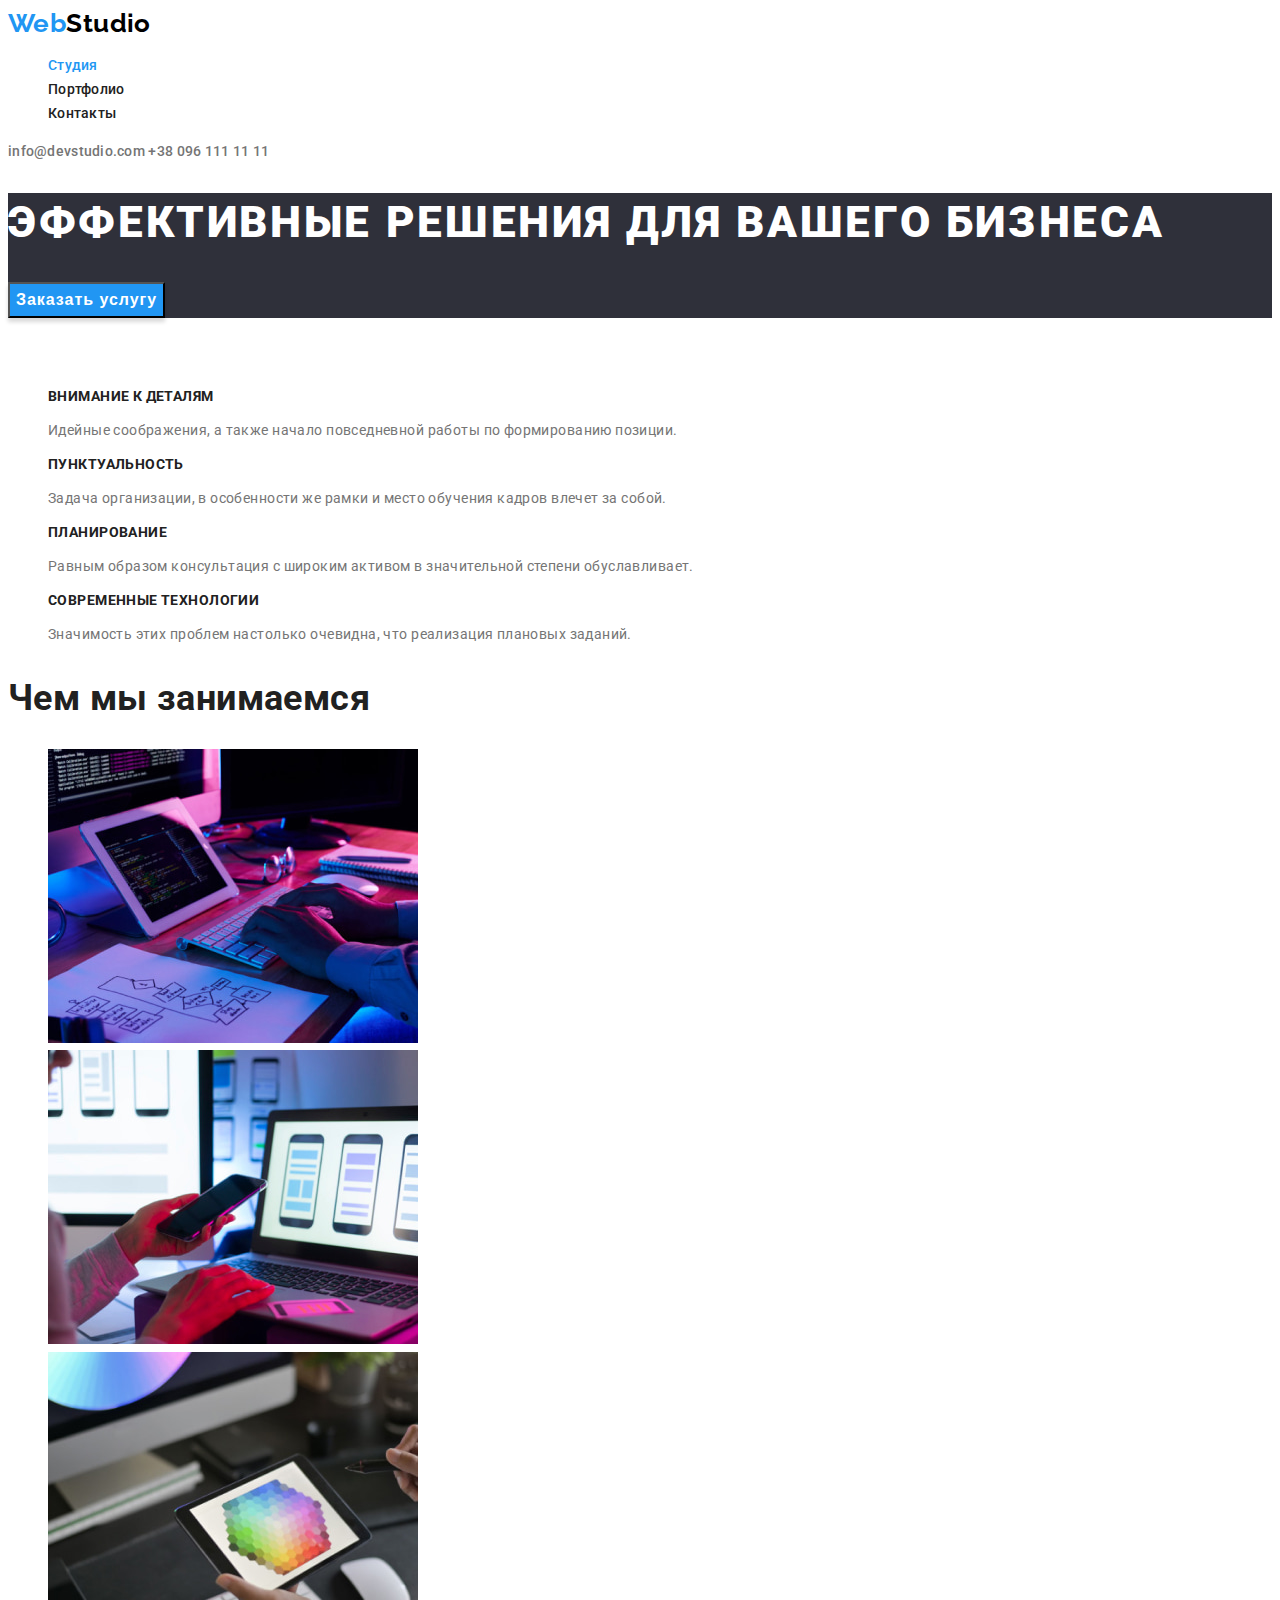
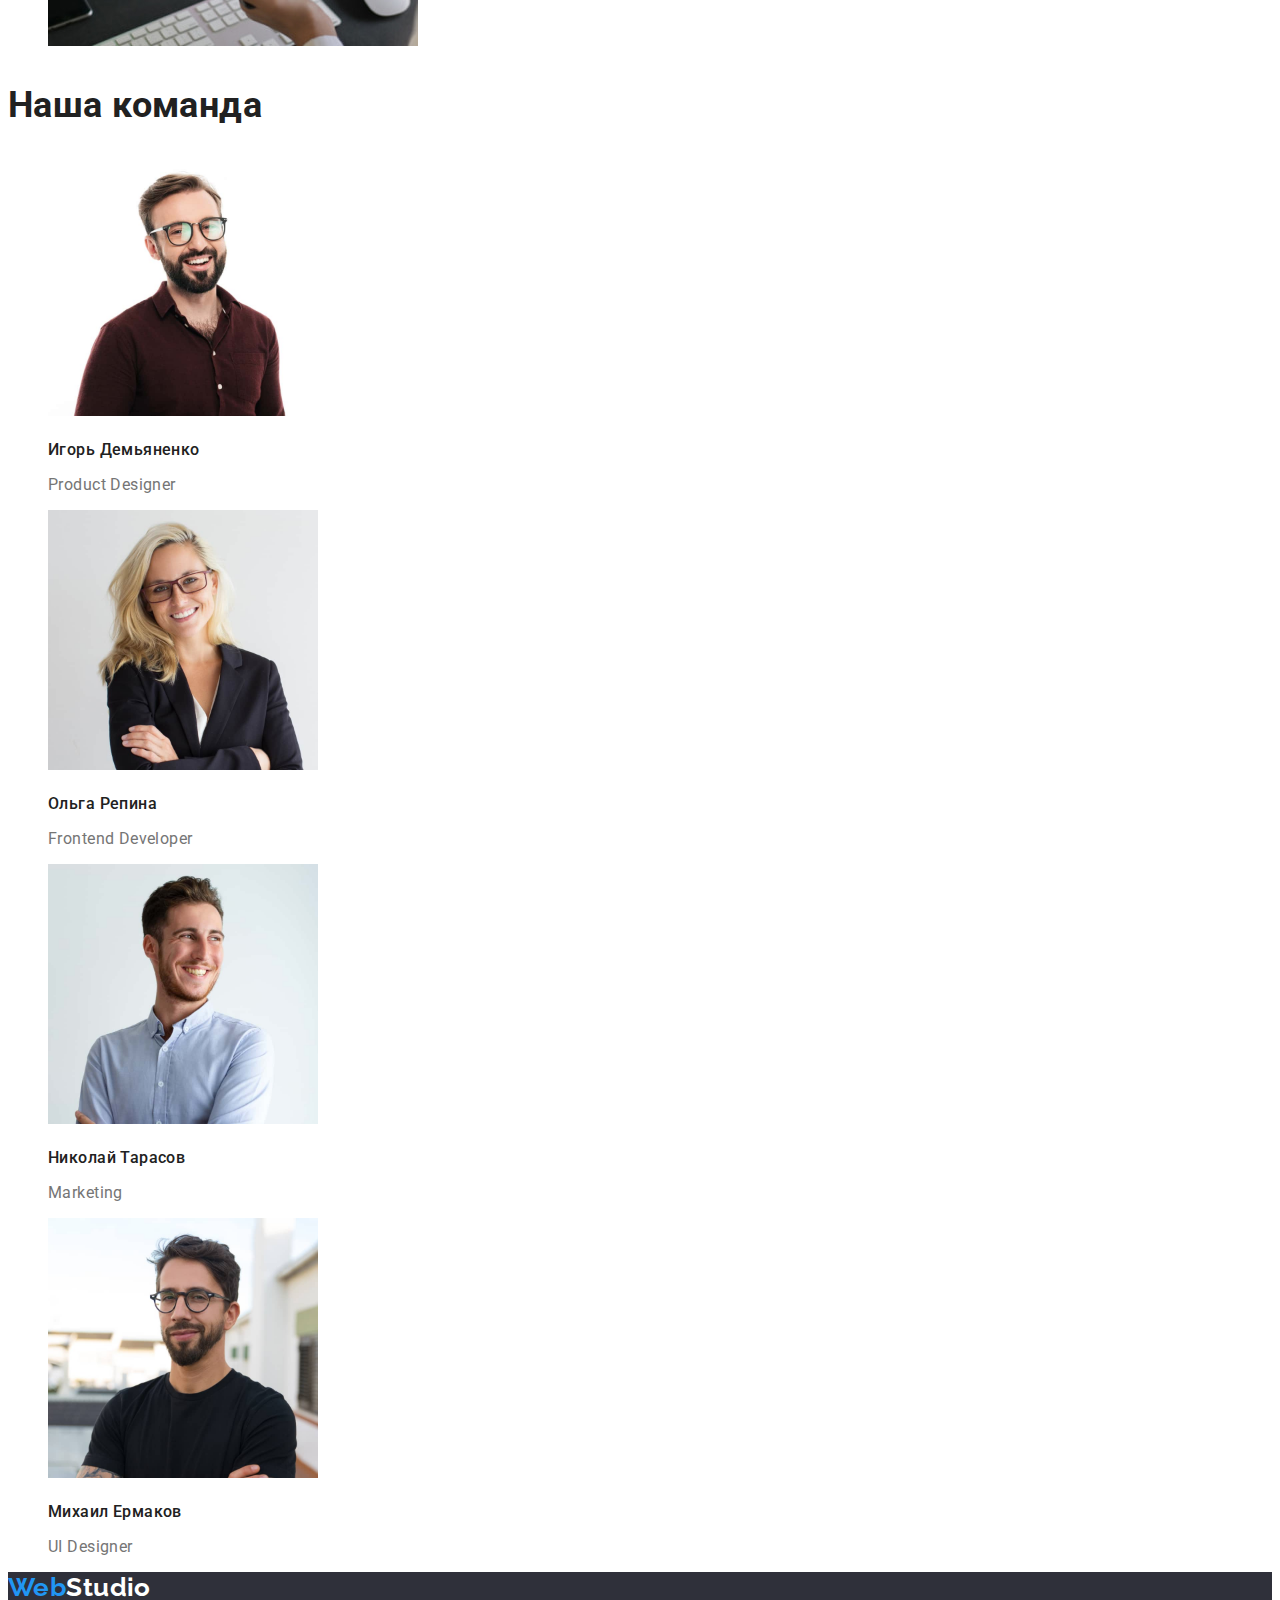
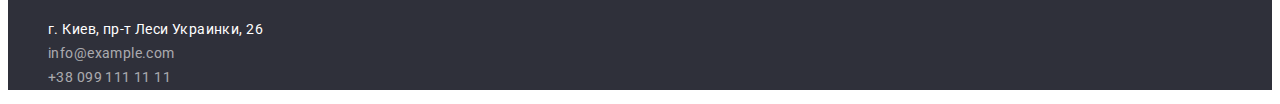
<file: index.html>
<!DOCTYPE html>
<html lang="ru">
  <head>
    <meta charset="UTF-8" />
    <meta http-equiv="X-UA-Compatible" content="IE=edge" />
    <meta name="viewport" content="width=device-width, initial-scale=1.0" />
    <title>goit-markup-hw-01-yashchuk-yurii</title>
    <!-- fonts-->
    <link rel="preconnect" href="https://fonts.googleapis.com" />
    <link rel="preconnect" href="https://fonts.gstatic.com" crossorigin />
    <link
      href="https://fonts.googleapis.com/css2?family=Raleway:wght@700&family=Roboto:wght@400;500;700;900&display=swap"
      rel="stylesheet"
    />
    <!-- CSS -->
    <link rel="stylesheet" href="./css/styles.css" />
  </head>
  <!-- body -->
  <body class="body">
    <!--header-->
    <header class="header">
      <nav class="header-nav">
        <a class="header-logo" href="./index.html"
          >Web<span class="header-span">Studio</span></a
        >
        <ul class="list">
          <li>
            <a class="header-link current" href="./index.html">Студия</a>
          </li>
          <li>
            <a class="header-link" href="./portfolio.html">Портфолио</a>
          </li>
          <li>
            <a class="header-link" href="#Контакты">Контакты</a>
          </li>
        </ul>
      </nav>
      <div class="header-contacts">
        <a href="mailto:info@devstudio.com">info@devstudio.com</a>
        <a href="tel:+380961111111">+38 096 111 11 11</a>
      </div>
    </header>
    <!-- main -->
    <main>
      <!--hero-->
      <section class="hero">
        <h1 class="hero-title">Эффективные решения для вашего бизнеса</h1>
        <button class="hero-btn" type="button">Заказать услугу</button>
      </section>
      <!--features-->
      <section class="features">
        <h2 class="features-title">Особенности</h2>
        <ul class="features-list list">
          <li>
            <h3 class="features-subtitle">Внимание к деталям</h3>
            <p class="features-txt">
              Идейные соображения, а также начало повседневной работы по
              формированию позиции.
            </p>
          </li>
          <li>
            <h3 class="features-subtitle">Пунктуальность</h3>
            <p class="features-txt">
              Задача организации, в особенности же рамки и место обучения кадров
              влечет за собой.
            </p>
          </li>
          <li>
            <h3 class="features-subtitle">Планирование</h3>
            <p class="features-txt">
              Равным образом консультация с широким активом в значительной
              степени обуславливает.
            </p>
          </li>
          <li>
            <h3 class="features-subtitle">Современные технологии</h3>
            <p class="features-txt">
              Значимость этих проблем настолько очевидна, что реализация
              плановых заданий.
            </p>
          </li>
        </ul>
      </section>
      <!--cervice-->
      <section class="service">
        <h2 class="service-title">Чем мы занимаемся</h2>
        <ul class="list">
          <li>
            <img
              src="./images/sec3/img1.jpg"
              alt="Создание сайтов"
              width="370"
              height="294"
            />
          </li>
          <li>
            <img
              src="./images/sec3/img2.jpg"
              alt="Создание мобильных приложений"
              width="370"
              height="294"
            />
          </li>
          <li>
            <img
              src="./images/sec3/img3.jpg"
              alt="Яркое оформление сайтов и приложений"
              width="370"
              height="294"
            />
          </li>
        </ul>
      </section>
      <!--team-->
      <section class="team">
        <h2 class="team-title">Наша команда</h2>
        <ul class="list">
          <li>
            <div>
              <img
                src="./images/sec4/img4.jpg"
                alt="Игорь Демьяненко"
                width="270"
                height="260"
              />
              <h3 class="team-subtitle">Игорь Демьяненко</h3>
              <p class="team-txt" lang="en">Product Designer</p>
            </div>
          </li>
          <li>
            <div>
              <img
                src="./images/sec4/img5.jpg"
                alt="Ольга Репина"
                width="270"
                height="260"
              />
              <h3 class="team-subtitle">Ольга Репина</h3>
              <p class="team-txt" lang="en">Frontend Developer</p>
            </div>
          </li>
          <li>
            <div>
              <img
                src="./images/sec4/img6.jpg"
                alt="Николай Тарасов"
                width="270"
                height="260"
              />
              <h3 class="team-subtitle">Николай Тарасов</h3>
              <p class="team-txt" lang="en">Marketing</p>
            </div>
          </li>
          <li>
            <div>
              <img
                src="./images/sec4/img7.jpg"
                alt="Михаил Ермаков"
                width="270"
                height="260"
              />
              <h3 class="team-subtitle">Михаил Ермаков</h3>
              <p class="team-txt" lang="en">UI Designer</p>
            </div>
          </li>
        </ul>
      </section>
    </main>
    <!--footer-->
    <footer class="footer">
      <a class="footer-logo" href="#"
        >Web<span class="footer-span">Studio</span></a
      >
      <address class="address">
        <ul class="list">
          <li>
            <a class="address-link" href="https://goo.gl/maps/NhLZnFFBdDEXiQXY7"
              >г. Киев, пр-т Леси Украинки, 26</a
            >
          </li>
          <li>
            <a class="address-contacts link" href="mailto:info@example.com"
              >info@example.com</a
            >
          </li>
          <li>
            <a class="address-contacts link" href="tel:+380991111111"
              >+38 099 111 11 11</a
            >
          </li>
        </ul>
      </address>
    </footer>
  </body>
</html>
</file>
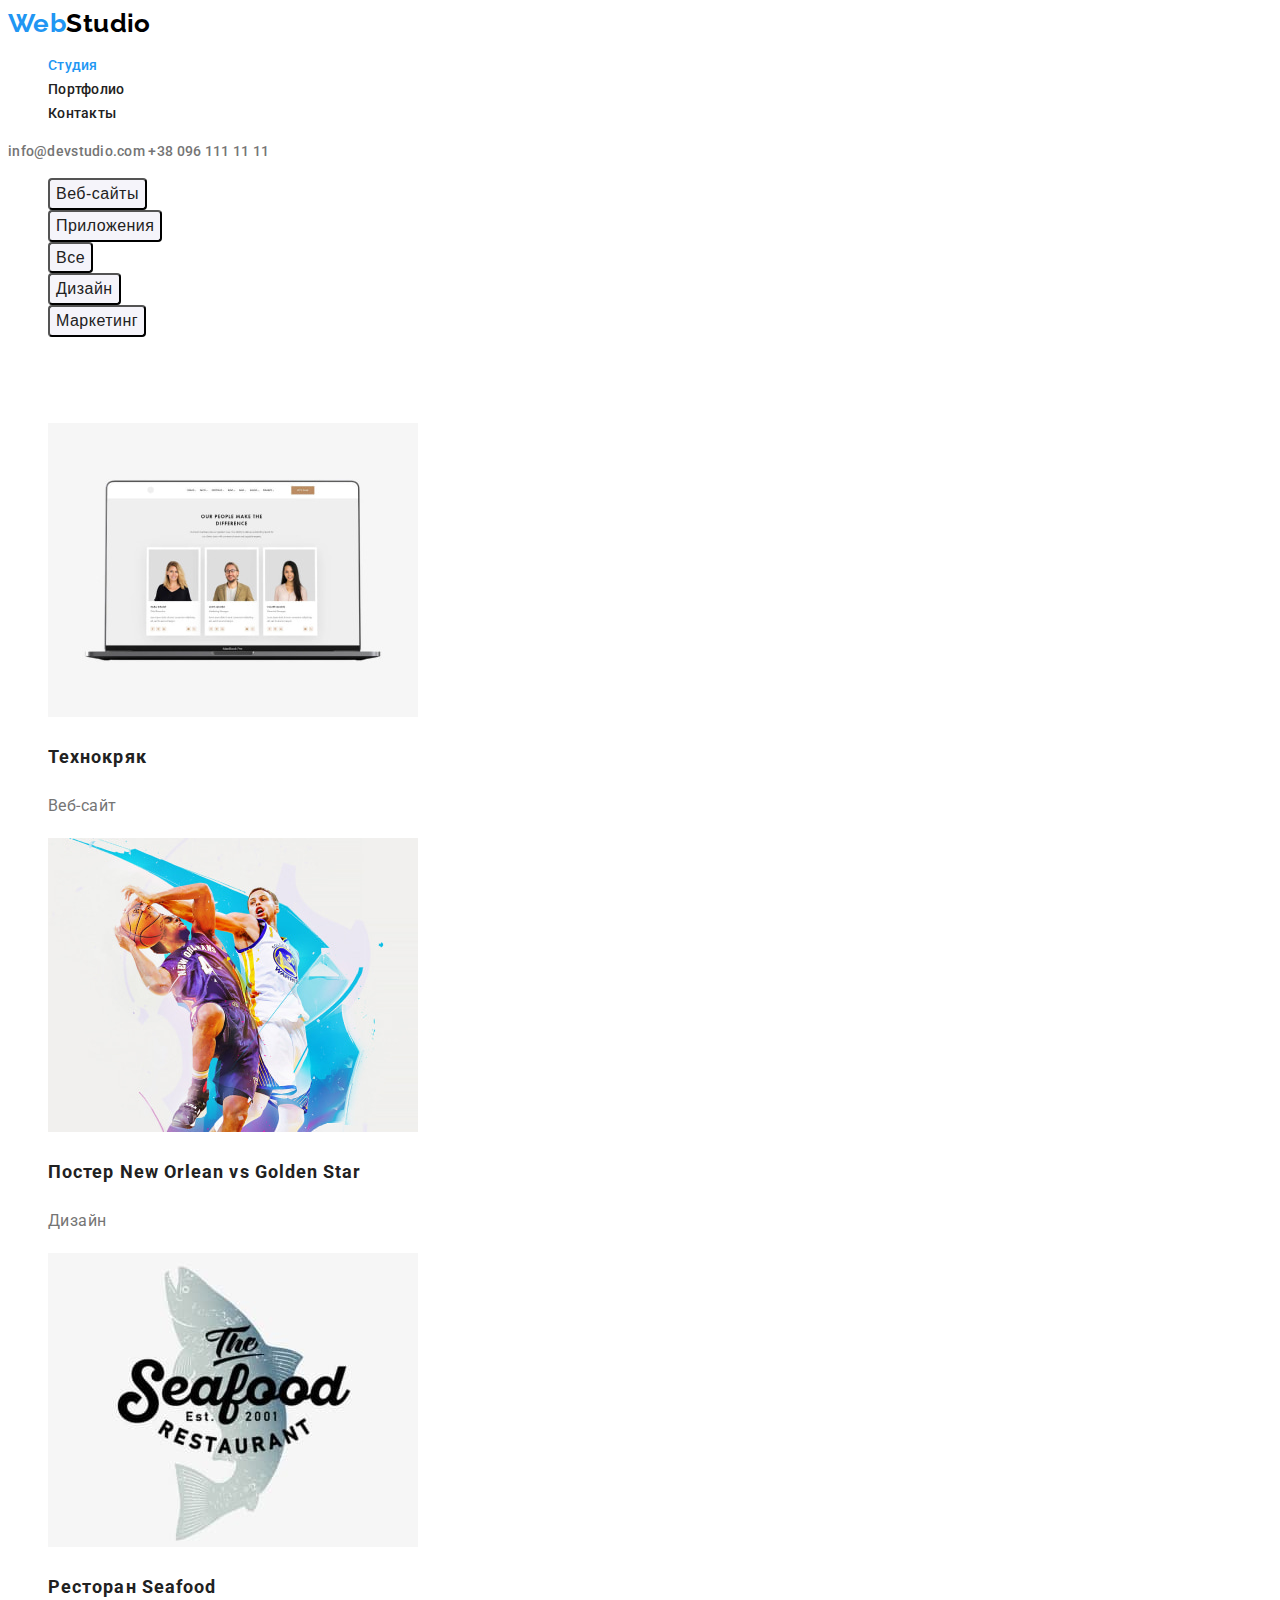
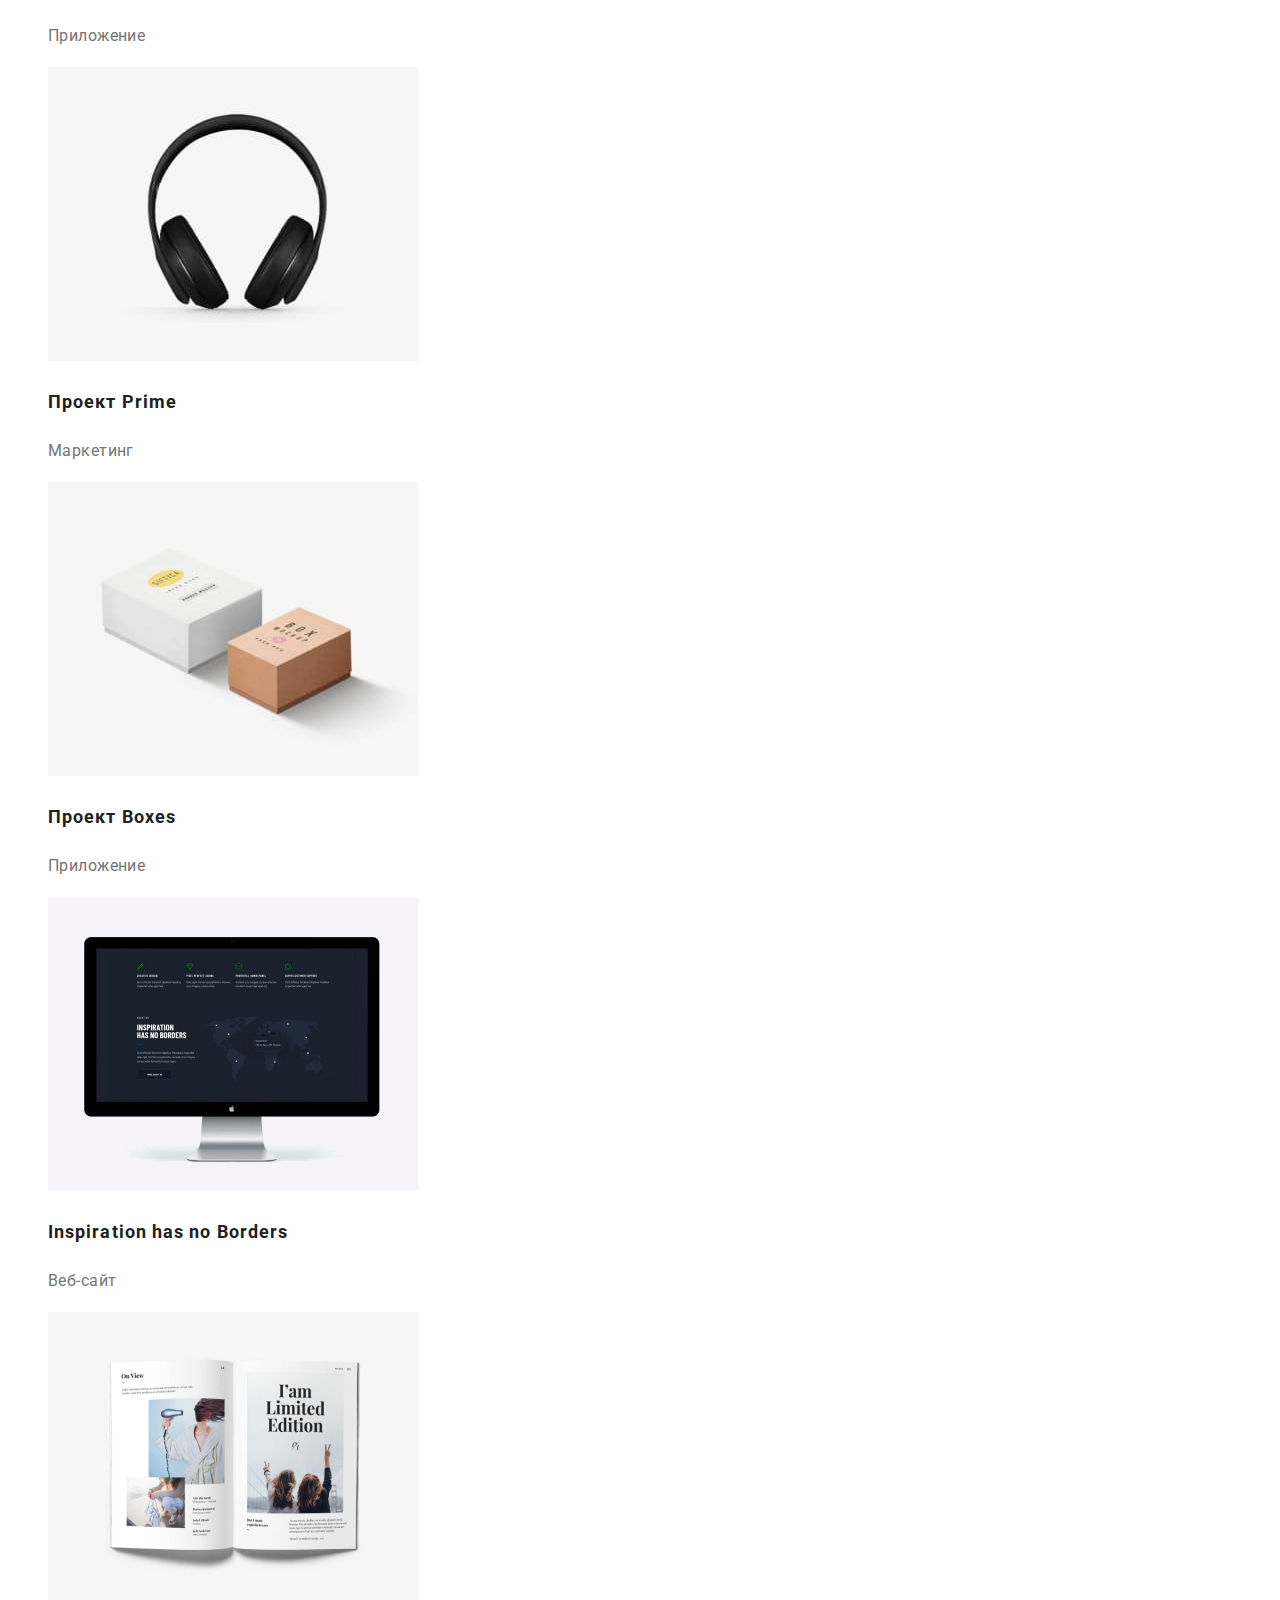
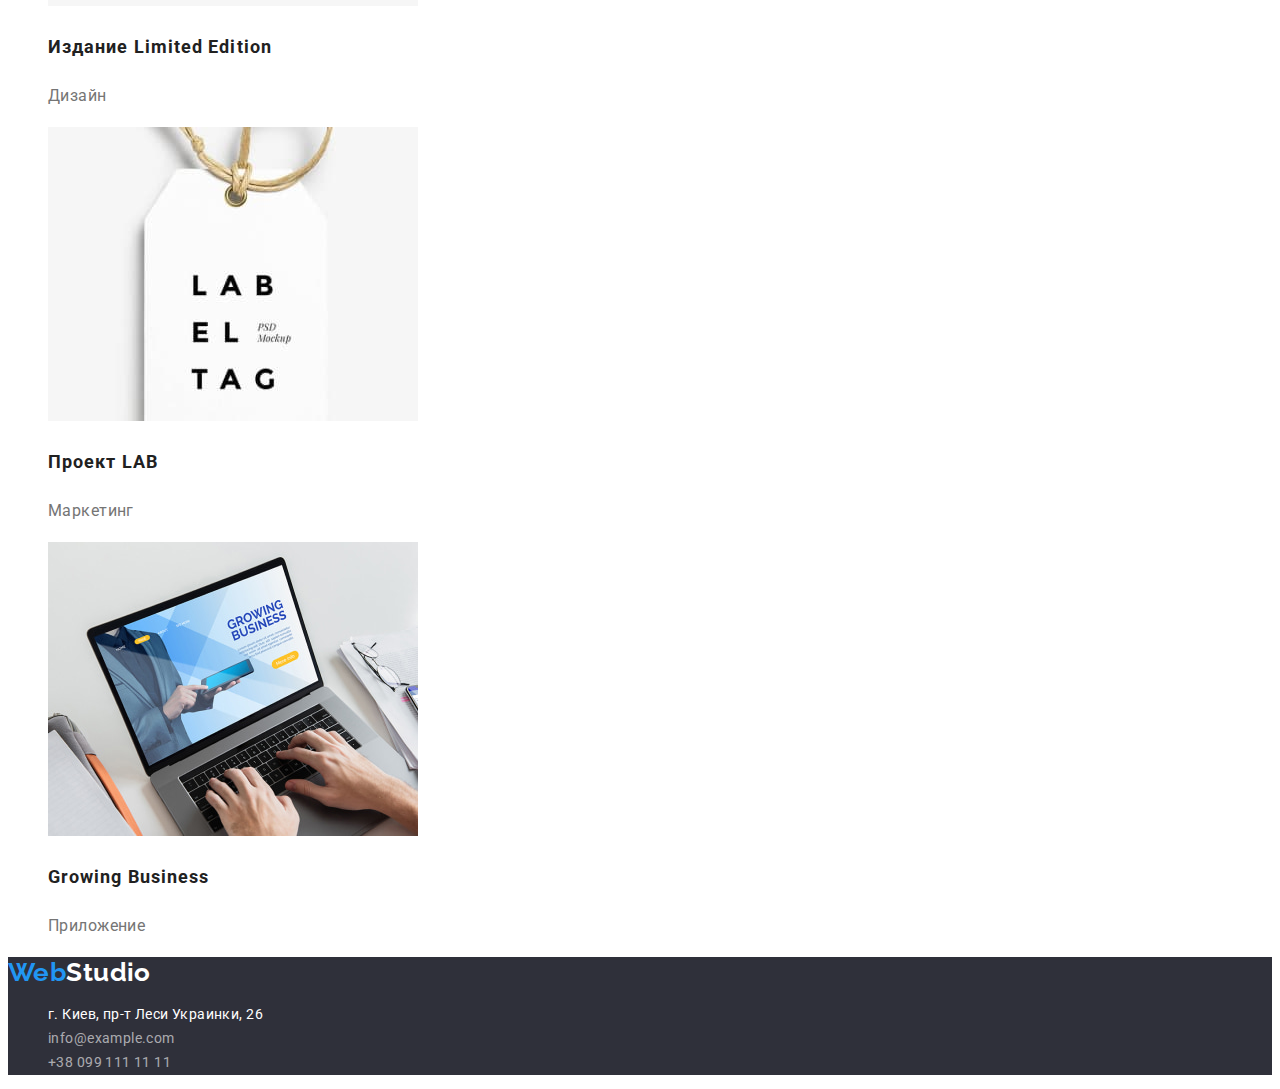
<file: portfolio.html>
<!DOCTYPE html>
<html lang="ru">
  <head>
    <meta charset="UTF-8" />
    <meta http-equiv="X-UA-Compatible" content="IE=edge" />
    <meta name="viewport" content="width=device-width, initial-scale=1.0" />
    <title>goit-markup-hw-01-yashchuk-yurii</title>
    <!-- fonts-->
    <link rel="preconnect" href="https://fonts.googleapis.com" />
    <link rel="preconnect" href="https://fonts.gstatic.com" crossorigin />
    <link
      href="https://fonts.googleapis.com/css2?family=Raleway:wght@700&family=Roboto:wght@400;500;700;900&display=swap"
      rel="stylesheet"
    />
    <!-- CSS -->
    <link rel="stylesheet" href="./css/styles.css" />
  </head>
  <!-- body -->
  <body class="body">
    <!--header-->
    <header class="header">
      <nav class="header-nav">
        <a class="header-logo" href="./index.html"
          >Web<span class="header-span">Studio</span></a
        >
        <ul class="list">
          <li>
            <a class="header-link current" href="./index.html">Студия</a>
          </li>
          <li>
            <a class="header-link" href="./portfolio.html">Портфолио</a>
          </li>
          <li>
            <a class="header-link" href="#Контакты">Контакты</a>
          </li>
        </ul>
      </nav>
      <div class="header-contacts">
        <a href="mailto:info@devstudio.com">info@devstudio.com</a>
        <a href="tel:+380961111111">+38 096 111 11 11</a>
      </div>
    </header>
    <!-- main -->
    <main>
      <!-- fixed bug 1 added section portfolio -->
      <section class="portfolio">
        <!--filters-->
        <ul class="list">
          <li><button class="filters-btn" type="button">Веб-сайты</button></li>
          <li><button class="filters-btn" type="button">Приложения</button></li>
          <li><button class="filters-btn" type="button">Все</button></li>
          <li><button class="filters-btn" type="button">Дизайн</button></li>
          <li><button class="filters-btn" type="button">Маркетинг</button></li>
        </ul>
        <!-- portfolio -->
        <h1 class="portfolio-title">Портфолио</h1>
        <ul class="list">
          <li>
            <a class="portfolio-link link" href="">
              <div>
                <img
                  src="./images/portfolio/img-1.jpg"
                  alt="Экран ноутбука с портретами людей"
                  width="370"
                  height="294"
                />
                <h2 class="portfolio-subtitle">Технокряк</h2>
                <p class="portfolio-txt">Веб-сайт</p>
              </div>
            </a>
          </li>
          <li>
            <a class="portfolio-link link" href="">
              <div>
                <img
                  src="./images/portfolio/img-2.jpg"
                  alt="Два баскетболиста в борьбе за мяч"
                  width="370"
                  height="294"
                />
                <h2 class="portfolio-subtitle">
                  Постер New Orlean vs Golden Star
                </h2>
                <p class="portfolio-txt">Дизайн</p>
              </div>
            </a>
          </li>
          <li>
            <a class="portfolio-link link" href="">
              <div>
                <img
                  src="./images/portfolio/img-3.jpg"
                  alt="Логотип ресторана морепродуктов"
                  width="370"
                  height="294"
                />
                <h2 class="portfolio-subtitle">Ресторан Seafood</h2>
                <p class="portfolio-txt">Приложение</p>
              </div>
            </a>
          </li>
          <li>
            <a class="portfolio-link link" href="">
              <div>
                <img
                  src="./images/portfolio/img-4.jpg"
                  alt="Наушники"
                  width="370"
                  height="294"
                />
                <h2 class="portfolio-subtitle">Проект Prime</h2>
                <p class="portfolio-txt">Маркетинг</p>
              </div>
            </a>
          </li>
          <li>
            <a class="portfolio-link link" href="">
              <div>
                <img
                  src="./images/portfolio/img-5.jpg"
                  alt="Две коробки"
                  width="370"
                  height="294"
                />
                <h2 class="portfolio-subtitle">Проект Boxes</h2>
                <p class="portfolio-txt">Приложение</p>
              </div>
            </a>
          </li>
          <li>
            <a class="portfolio-link link" href="">
              <div>
                <img
                  src="./images/portfolio/img-6.jpg"
                  alt="Экран монитора с картой мира"
                  width="370"
                  height="294"
                />
                <h2 class="portfolio-subtitle">Inspiration has no Borders</h2>
                <p class="portfolio-txt">Веб-сайт</p>
              </div>
            </a>
          </li>
          <li>
            <a class="portfolio-link link" href="">
              <div>
                <img
                  src="./images/portfolio/img-7.jpg"
                  alt="Раскрытый журнал с цветными картинками"
                  width="370"
                  height="294"
                />
                <h2 class="portfolio-subtitle">Издание Limited Edition</h2>
                <p class="portfolio-txt">Дизайн</p>
              </div>
            </a>
          </li>
          <li>
            <a class="portfolio-link link" href="">
              <div>
                <img
                  src="./images/portfolio/img-8.jpg"
                  alt="Карточка с названием проекта"
                  width="370"
                  height="294"
                />
                <h2 class="portfolio-subtitle">Проект LAB</h2>
                <p class="portfolio-txt">Маркетинг</p>
              </div>
            </a>
          </li>
          <li>
            <a class="portfolio-link link" href="">
              <div>
                <img
                  src="./images/portfolio/img-9.jpg"
                  alt="Ноутбук и руки на клавиатуре"
                  width="370"
                  height="294"
                />
                <h2 class="portfolio-subtitle">Growing Business</h2>
                <p class="portfolio-txt">Приложение</p>
              </div>
            </a>
          </li>
        </ul>
      </section>
    </main>
    <!--footer-->
    <footer class="footer">
      <a class="footer-logo" href="#"
        >Web<span class="footer-span">Studio</span></a
      >
      <address class="address">
        <ul class="list">
          <li>
            <a class="address-link" href="https://goo.gl/maps/NhLZnFFBdDEXiQXY7"
              >г. Киев, пр-т Леси Украинки, 26</a
            >
          </li>
          <li>
            <a class="address-contacts link" href="mailto:info@example.com"
              >info@example.com</a
            >
          </li>
          <li>
            <a class="address-contacts link" href="tel:+380991111111"
              >+38 099 111 11 11</a
            >
          </li>
        </ul>
      </address>
    </footer>
  </body>
</html>
</file>
<file: css/styles.css>
/* bg cl
    - main ##FFFFFF
    - second #2F303A #E5E5E5 #F5F4FA */

/* txt cl 
    - main  #757575
    - second add #212121 #FFFFFF rgba(255, 255, 255, 0.6) #000000
    - accent  #2196F3 */

:root {
    /* fonts */
    --main-font: "Roboto";
    --second-font: "Raleway"; 

    /* fixed bug 2 checked colors by var */
    /* txt cl */
    --main-cl: #757575;
    --second-cl: #212121;
    --add_white_cl: #FFFFFF;
    --add_black_cl: #000000;
    --add_rgba_cl: rgba(255, 255, 255, 0.6);
    --accent-cl: #2196F3;

    /* fixed bug 3 checked bg-cl by var */
    /* bg-cl */
    --main-bg-cl: #FFFFFF;
    --second-bg-cl: #2F303A;
    --add-bg-cl: #E5E5E5;
    --rare-bg-cl: #F5F4FA;
    --accent-bg-cl: #2196F3;
    /* others */
}
/* body */
.body {
    background: var(-main-bg-cl);
    color: var(--main-cl);
    font-family: var(--main-font), sans-serif;
    font-weight: 400;
    font-size: 14px;
    line-height: 1.71;
    letter-spacing: 0.03em;
    font-style: normal;
}

/* common styles start */
/* fixed bug 7 changed list-style */
.list {
    text-decoration: none;
    list-style: none;
    
}

/* HEADER */

/* header-nav */
.header-nav .header-link.current {
color: var(--accent-cl);
}

 /* logo */
 /* fixed bug 5 logo */
.header-logo {
    font-family: var(--second-font);
    font-weight: 700;
    font-size: 26px;
    line-height: 1.19;
    color: var(--accent-cl);
    text-decoration: none;
    list-style: none;
}
  
.header-span { 
    color: var(--add_black_cl);
}
        
.footer-span {
    color: var(--add_white_cl);
}

/* fixed bug 4 changed line-height */
.header-link {
color: var(--second-cl);
    font-weight: 500;
    line-height: 1.14;
    letter-spacing: 0.02em;
    text-decoration: none;
    list-style: none;
}

.header-link:hover,
.header-link:focus {
    color: var(--accent-cl); 
}

/* header-contacts */
.header-contacts a {
    color: var(--main-cl); 
    font-weight: 500;
    line-height: 1.14px;
    letter-spacing: 0.02em;
    text-decoration: none;
    list-style: none;
}

.header-contacts a:hover,
.header-contacts a:focus {
color: var(--accent-cl);
}

/* MAIN */
/* hero */
/* fixed bug 3 checked bg-cl by var and deleted excess */
.hero { 
    background: var(--second-bg-cl);  
}

.hero-title {
    color: var(--add_white_cl);
    font-weight: 900;
    font-size: 44px;
    line-height: 1.36;
    letter-spacing: 0.06em;
    text-transform: uppercase;
}

.hero-btn {
    background: var(--accent-bg-cl);
    color: var(--add_white_cl);
    box-shadow: 0px 4px 4px rgba(0, 0, 0, 0.15);
    font-weight: 700;
    font-size: 16px;
    line-height: 1.87;
    letter-spacing: 0.06em;
    cursor: pointer;
}

.hero-btn:hover,
.hero-btn:focus {
    background: var(--rare-bg-cl);
    color: var(--second-cl);
}

/* features */

.features-title {
    visibility: hidden
}

.features-subtitle {
    font-weight: 700;
    font-size: 14px;
    line-height: 1.14;
    text-transform: uppercase;
    color: var(--second-cl);
}   
.features-txt {
    color: var(--main-cl);
}

/* service */
.service-title {
    font-weight: 700;
    font-size: 36px;
    line-height: 1.17;
    color: var(--second-cl);
}

/* team */
.team-title {
    font-weight: 700;
    font-size: 36px;
    line-height: 1.17;
    color: var(--second-cl);
}

.team-subtitle {
    font-weight: 500;
    font-size: 16px;
    line-height: 1.19;
    color: var(--second-cl);
}

.team-txt {
    font-size: 16px;
    line-height: 1.19;
    color: var(--main-cl)
}

/* footer */
.footer-logo {
    font-family: var(--second-font);
    font-weight: 700;
    font-size: 26px;
    line-height: 1.19;
    color: var(--accent-cl);
    text-decoration: none;
    list-style: none;
}

/* fixed bug 6 added font-style normal */

.list .address-link,
.list .link {
    text-decoration: none;
    list-style: none;
    font-style: normal;
}

.list .address-link {
    color: var(--add_white_cl);
}

.list .link {
     color: var(--add_rgba_cl);
    }
/* fixed bug 3 checked bg-cl by var and deleted excess */
.footer {  
    background: var(--second-bg-cl);
}

/* PORTFOLIO */

.filters-btn {
    font-weight: 500;
    font-size: 16px;
    line-height: 1.62;
    text-align: center;
    letter-spacing: 0.03em;
    color: var(--second-cl);
    background: var(--rare-bg-cl);
    border-radius: 4px;
    cursor: pointer;
}

.filters-btn:hover,
.filters-btn:focus {
    background: var(--accent-bg-cl);
    color: var(--add_white_cl);
}

.portfolio-title {
visibility: hidden;    
}

.portfolio-subtitle {
    font-weight: 700;
    font-size: 18px;
    line-height: 2.00;
    letter-spacing: 0.06em;
    color: var(--second-cl);
    font-style: normal;
}

.portfolio-txt {
    font-size: 16px;
    line-height: 1.88;
    color:var(--main-cl);
}
</file>
